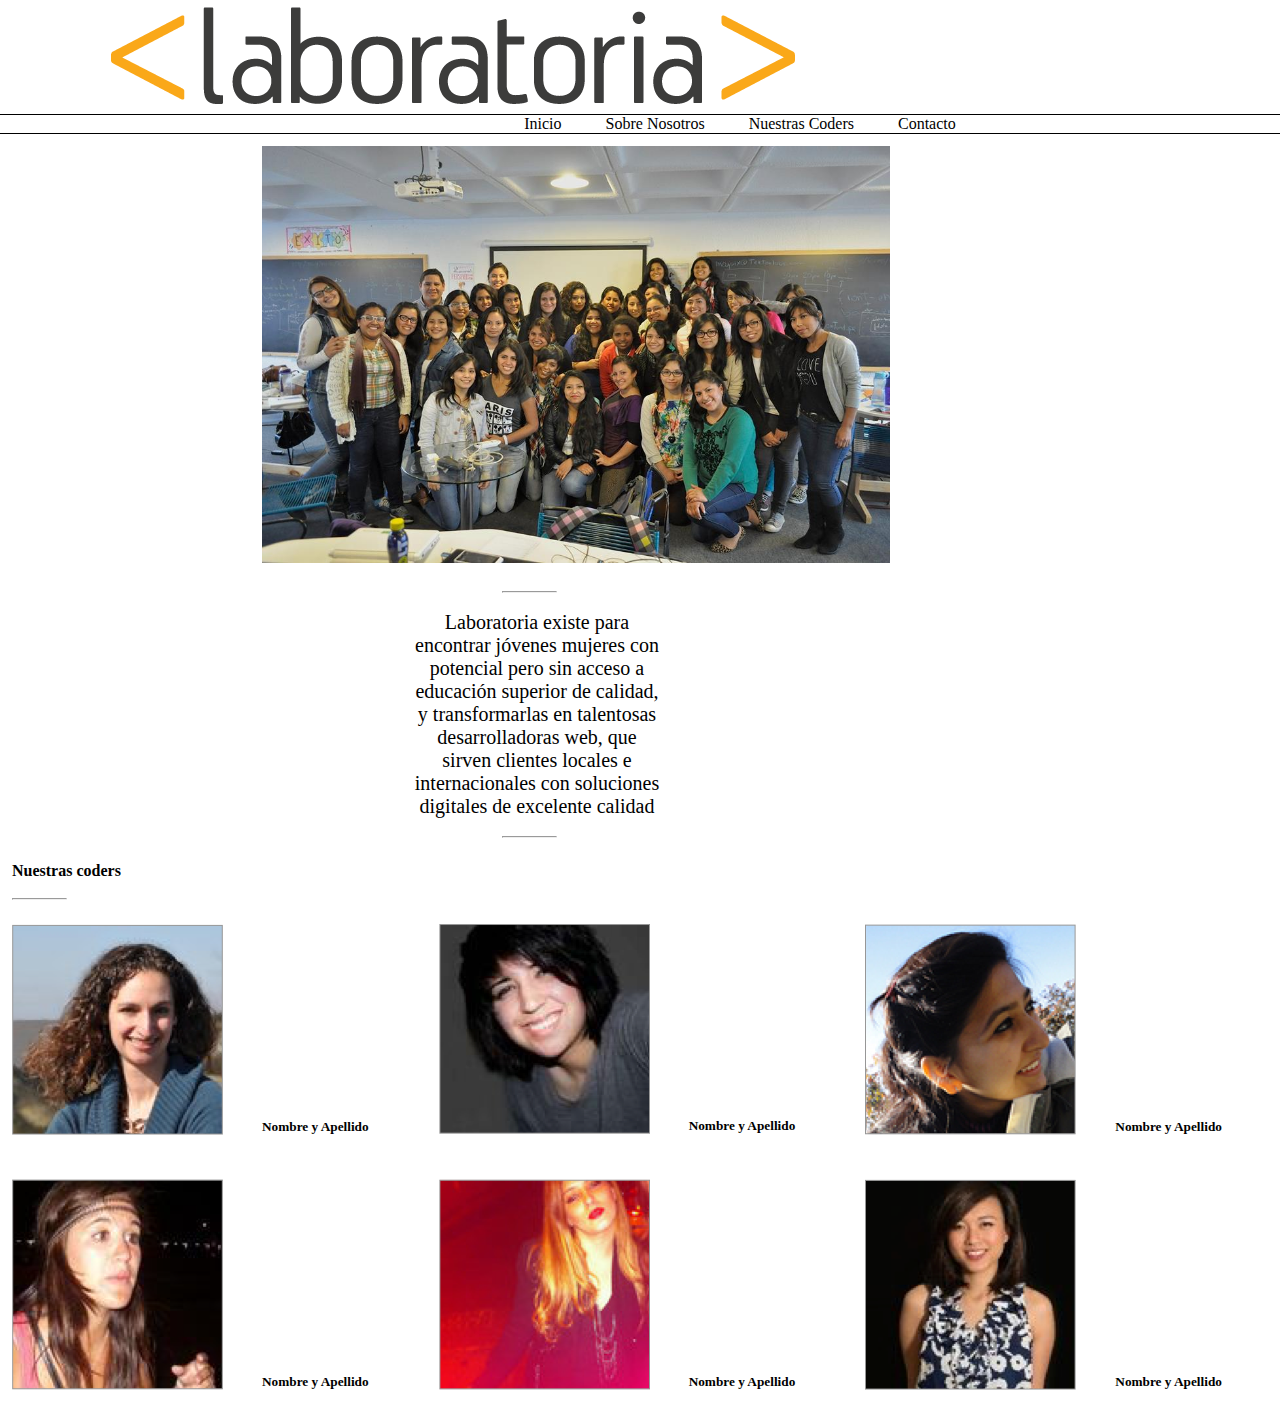
<file: index.html>
<!DOCTYPE html>
<html lang="en">
<head>
  <meta charset="UTF-8">
  <title>Mi Primer Layout</title>
  <link rel="stylesheet" type="text/css" href="css/main.css">
  
</head>
<body>

	<div class="container">
  	<header class="row">
  		<div class="logo">
  			<img src="img/logo.png" alt="logo laboratoria">
  		</div>
  	</header>

  	<nav class="row">
  			<a href="#nowhere" title="Inicio">Inicio</a></li>
  			<a href="#nowhere" title="Sobre Nosotros">Sobre Nosotros</a></li>
  			<a href="#nowhere" title="Nuestras Coders">Nuestras Coders</a></li>
  			<a href="#nowhere" title="Contacto">Contacto</a></li>	
  	</nav>

  	<section>
  		<div class="row">
  			<div class="col-12">
  				<img class="grupal" src="img/grupal.jpg" alt="grupal"/>
  			</div>
  		</div>
  	</section>
  		
		<article>
			<div class="row">
			<div class="col-12">
				<hr class="texto">
				<br>
				<p class="primer-texto">Laboratoria existe para encontrar jóvenes mujeres con potencial pero sin acceso a educación superior de calidad, y transformarlas en talentosas desarrolladoras web, que sirven clientes locales e internacionales con soluciones digitales de excelente calidad</p>
				<br>
				<hr class="texto">
			</div>
			</div>
		</article>

		<section>
			<div class="row">
				<div class="col-12">
  				<h4>Nuestras coders</h4>
  				<br>
  				<hr class="subtitulo">
  			</div>	
  		</div>

  		<div class="row">
  		<div class="col-4">
  			<img class="foto" src="img/profile-1.png" alt="profile1">
  			<h5 class="nombre">Nombre y Apellido</h5>
			</div>

			<div class="col-4">
				<img class="foto" src="img/profile-2.png" alt="profile2">
				<h5 class="nombre">Nombre y Apellido</h5>
			</div>

			<div class="col-4">
				<img class="foto" src="img/profile-3.png" alt="profile3">
				<h5 class="nombre">Nombre y Apellido</h5>
			</div>
			</div>

			<div class="row">
			<div class="col-4">
				<img class="foto" src="img/profile-4.png" alt="profile4">
				<h5 class="nombre">Nombre y Apellido</h5>
			</div>
			</div>

			<div class="col-4">
				<img class="foto" src="img/profile-5.png" alt="profile5">
				<h5 class="nombre">Nombre y Apellido</h5>
			</div>

			<div class="col-4">
				<img class="foto" src="img/profile-6.png" alt="profile6">
				<h5 class="nombre">Nombre y Apellido</h5>
			</div>	
			</div>
		</section>

	</div>
</body>
</html>
</file>
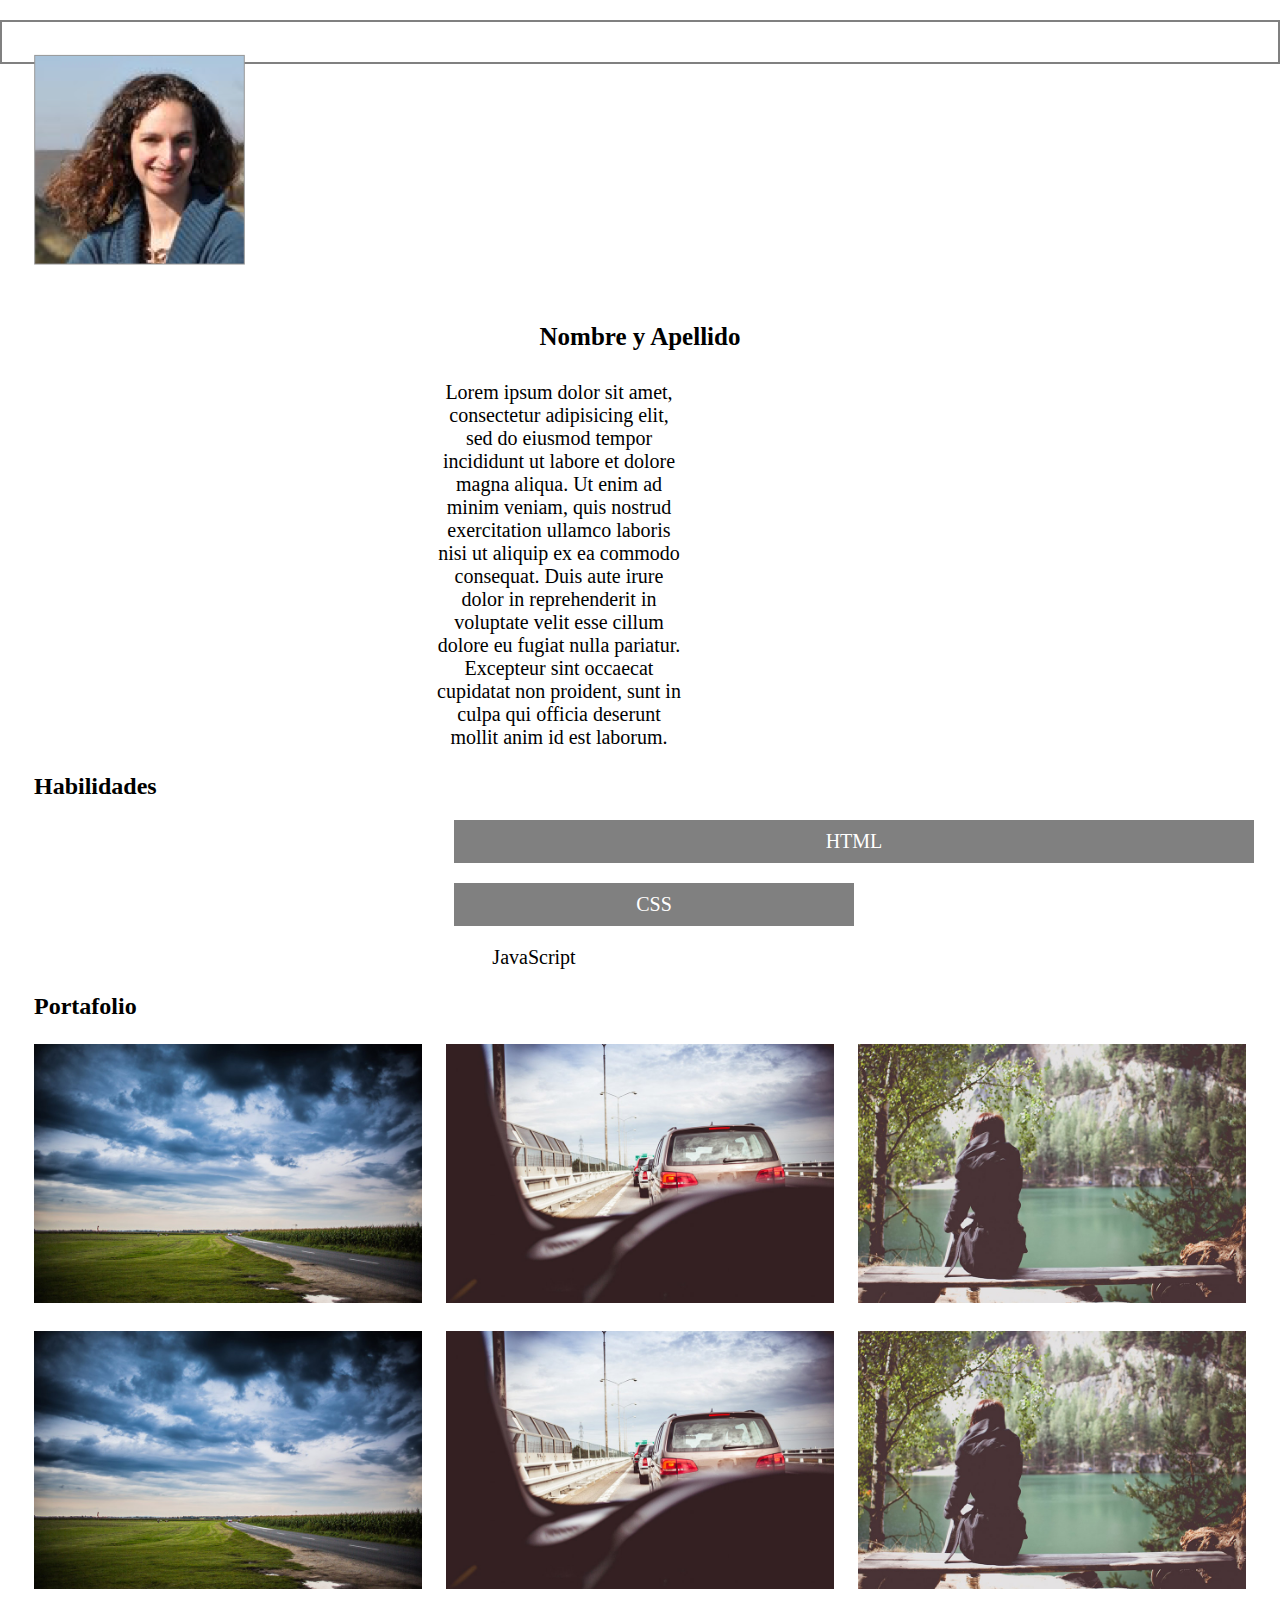
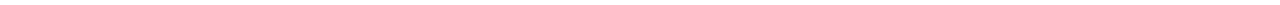
<file: coder-detail.html>
<!DOCTYPE html>
<html lang="en">
<head>
  <meta charset="UTF-8">
  <title>Coder Detail</title>
  <link rel="stylesheet" type="text/css" href="css/main.css">
  <!-- Ingresa tu código aqui -->
</head>
<body>
  <div class="container">
  	<div class="perfil">
  		<header class="row">
  			<div class="col-12">
  				<img class="circulo" src="img/profile-1.png" alt="Foto1">
  			</div>
  		</header>

  		<section class="row">
  			<div class="col-12">
  				<h1>Nombre y Apellido</h1>
  				<p class="texto1">Lorem ipsum dolor sit amet, consectetur adipisicing elit, sed do eiusmod
tempor incididunt ut labore et dolore magna aliqua. Ut enim ad minim
veniam, quis nostrud exercitation ullamco laboris nisi ut aliquip ex ea
commodo consequat. Duis aute irure dolor in reprehenderit in voluptate
velit esse cillum dolore eu fugiat nulla pariatur. Excepteur sint occaecat
cupidatat non proident, sunt in culpa qui officia deserunt mollit anim id
est laborum.</p>
  			</div>
  		</section>

  		<section class="row">
  			<div class="col-12">
  				<h2>Habilidades</h2>
				<p class="texto2 uno">HTML</p>
				<p class="texto2 dos">CSS</p>
				<p class="texto3 tres">JavaScript</p>
			</div>
		</section>

		<section>
 			<div class="row">
 				<div class="col-12">
		 			<h2>Portafolio</h2>
		 		</div>
		 	</div>
		 	<div class="row">
				<div class="col-4">
					<img class="foto-dos" src="img/p5.jpg">
				</div>
				<div class="col-4">
					<img class="foto-dos" src="img/p6.jpg">
				</div>
				<div class="col-4">
					<img class="foto-dos" src="img/p8.jpg">
			  </div>
			</div>
			<div class="row">
				<div class="col-4">
					<img class="foto-dos" src="img/p5.jpg">
				</div>
				<div class="col-4">
					<img class="foto-dos" src="img/p6.jpg">
				</div>
				<div class="col-4">
					<img class="foto-dos" src="img/p8.jpg">
					</div>
			</div>
		 </section>
 			</div>
 			</div>

</body>
</html>
</file>
<file: css/main.css>
* {
	box-sizing: border-box;
	margin: 0;
	padding: 0;
}

#container {
	width: 100%;
	max-width: 1000px;
	margin: 0 auto;
}

.row:before, .row:afer {
	content: " ";
	display: table;
}

.row:after {
	clear: both;
}

[class*="col-"] {
	min-height: 7px;
	padding: 12px;
	float: left;
}

.col-1 {
    width: 8.333333%;
}

.col-2 {
    width: 16.666667%;
}

.col-3 {
    width: 25%;
}

.col-4 {
    width: 33.333333%
}

.col-5 {
    width: 41.666667%
}

.col-6 {
    width: 50%;
}

.col-7 {
    width: 58.333333%;
}

.col-8 {
    width: 66,666667%
}

.col-9 {
    width: 75%;
}
.col-10 {
    width: 83.333333%;
}

.col-11 {
    width: 91.666667%;
}

.col-12 {
    width: 100%;
}    

li
 {
	list-style-type: none;
	float: left;
	text-align: center;
	margin: 10px 0;
}

ul {
	margin: 0 auto;
}

nav {
	width: 100%;
	border-top: 1px solid black;
	border-bottom: 1px solid black;
	text-align: center;
}

p {
	font-size: 20px;
	color: black;
	text-align: center;
	width: 250px;
	position: relative;
	left: 400px;
}

a {
	text-decoration: none;
	margin: 20px;
	text-align: center;
	position: relative;
	color: black;
	left: 100px;
}

h1 {
	text-align: center;
	font-size: 25px;
	padding: 30px;

}

.primer-texto {
	font-size: 20px;
	color: black;
	position: relative;
	left: 400px;
	width: 250px;
	text-align: center;
}

.nombre {
	position: relative;
	color: #FFF
	left: 100px;
	bottom: 20px;
	j
}

.linea {
	border-right: 2px solid black;
}

.logo {
	width: 80%;
	left: 250px;
	position: relative;
}

.nombre {
	position: relative;
	bottom: 20px;
	left: 100px;
	
}

.logo {
	position: relative;
	left: 100px;
	width: 80%;
}

.nombre {
	bottom: 20px;
	left: 250px;
	position: relative;
	color: black;
}

.subtitulo {
	width: 55px;
	color: black;
}

.grupal {
	width: 50%;
	left: 250px;
	position: relative;
}

.texto {
	width:  55px;
	left: 490px;
	position: relative;
}

.perfil {
	margin: 20px auto;
	padding: 20px;
	border: 2px solid gray;
}

.foto-dos {
	width: 100%;
}

border-radius: 100%;
	margin-left: 40%;
}


.texto1{
	float: left;
	padding: 50px;
	font-size: 20px;
	text-align: center;
}

.texto2{
	background: gray;
	margin: 20px;
	font-size: 20px;
	color: #fff;
	padding: 10px;
}

.uno{
	width: 800px;
}

.dos{
	width: 400px;
}

.tres{
	width: 200px;
}
</file>
